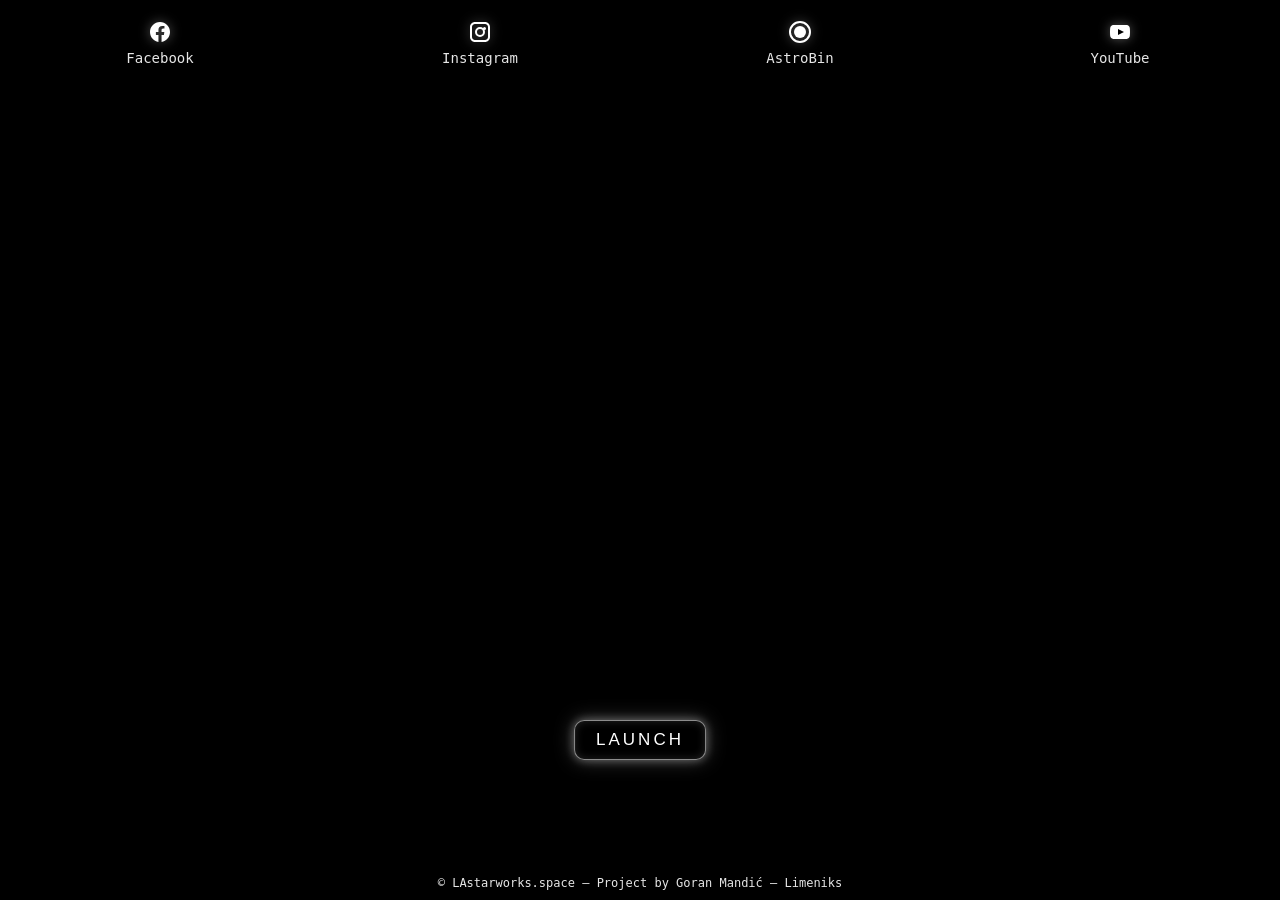
<file: index.html>
<!doctype html>
<html lang="hr">
<head>
<meta charset="utf-8" />
<meta name="viewport" content="width=device-width,initial-scale=1,viewport-fit=cover" />

<title>Goran Mandić — LAstarworks — Limeniks — Bastion Observatory</title>

<meta name="description" content="Goran Mandić — LAstarworks — Limeniks. Bastion Observatory, astrofotografija, DIY tehnologija, autonomni sustavi, kreativni projekti i vizualni radovi.">

<link rel="canonical" href="https://lastarworks.space">

<link rel="icon" href="favicon.png" type="image/png" sizes="512x512">

<!-- OpenGraph -->
<meta property="og:title" content="Goran Mandić — LAstarworks — Limeniks">
<meta property="og:description" content="Astrofotografija, Bastion Observatory, DIY tehnologija, kreativni projekti.">
<meta property="og:image" content="https://lastarworks.space/favicon.png">
<meta property="og:url" content="https://lastarworks.space">
<meta property="og:type" content="website">

<!-- JSON-LD -->
<script type="application/ld+json">
{
  "@context": "https://schema.org",
  "@type": "Person",
  "name": "Goran Mandić",
  "alternateName": "Limeniks",
  "url": "https://lastarworks.space",
  "description": "Multidisciplinarni kreator, astrofotograf, inženjer DIY tehnologije i autor projekta LAstarworks.",
  "sameAs": [
    "https://www.facebook.com/lastarworks",
    "https://www.instagram.com/lastarworks.space/",
    "https://app.astrobin.com/u/LAstarworks.space#gallery",
    "https://www.youtube.com/@LAstarworks"
  ]
}
</script>

<link rel="stylesheet" href="style.css?v=109">
</head>
<body>

<!-- SKRIVENI SEO H1 -->
<h1 style="position:absolute;left:-9999px;top:-9999px;opacity:0;">
Goran Mandić — LAstarworks — Limeniks — Bastion Observatory
</h1>

<div class="background-layer"></div>

<div class="video-wrapper">
<video muted loop playsinline preload="none" id="bgVideo"></video>
</div>

<div class="social-row">
<a class="social-item" href="https://www.facebook.com/lastarworks" target="_blank">
    <img src="fb.svg?v=2" alt="LAstarworks Facebook"><span>Facebook</span>
</a>
<a class="social-item" href="https://www.instagram.com/lastarworks.space/" target="_blank">
    <img src="ig.svg?v=2" alt="LAstarworks Instagram"><span>Instagram</span>
</a>
<a class="social-item" href="https://app.astrobin.com/u/LAstarworks.space#gallery" target="_blank">
    <img src="astrobin.svg?v=2" alt="LAstarworks AstroBin profil"><span>AstroBin</span>
</a>
<a class="social-item" href="https://www.youtube.com/@LAstarworks" target="_blank">
    <img src="youtube.svg?v=2" alt="LAstarworks YouTube kanal"><span>YouTube</span>
</a>
</div>

<button id="openMenu" class="enter-space-btn">LAUNCH</button>

<audio id="bg-audio" loop preload="none">
<source src="ok.mp3?v=2" type="audio/mpeg">
</audio>

<div id="menu" class="fullscreen-menu" aria-hidden="true">
<button class="menu-close" id="closeMenu">CLOSE</button>

<div class="menu-inner">
<nav class="menu-items">

<a class="menu-item spa-link" data-page="about">ABOUT THE PROJECT</a>

<div class="menu-group">
<div class="menu-group-title">PROJECTS</div>
<a class="menu-item spa-link" data-page="bastion">Bastion Observatory</a>
<a class="menu-item spa-link" data-page="garden">Bastion Garden</a>
<a class="menu-item spa-link" data-page="diy">DIY Technology</a>
<a class="menu-item spa-link" data-page="multimedia">Multimedia</a>
</div>

<a class="menu-item spa-link" data-page="gallery">GALLERY</a>
<a class="menu-item spa-link" data-page="blog">BLOG NOTES</a>
<a class="menu-item spa-link" data-page="events">EVENTS</a>
<a class="menu-item spa-link" data-page="contact">CONTACT</a>

<a class="menu-item spa-link wide-button" data-page="limeniks">Goran Mandić — Limeniks</a>

</nav>
</div>
</div>

<div id="spa" class="spa-section">
<div class="spa-bg"></div>
<div class="spa-overlay"></div>
<div class="spa-content"></div>
</div>

<footer>© LAstarworks.space — Project by Goran Mandić — Limeniks</footer>

<script>
/* Audio unlock */
(function(){
    const audio = document.getElementById('bg-audio');
    function unlock(){ if(audio.paused) audio.play().catch(()=>{}); }
    document.addEventListener('click', unlock, { once:true });
    document.addEventListener('touchstart', unlock, { once:true });
})();

/* Lazy-load video */
(function(){
    const video = document.getElementById('bgVideo');
    const src = "https://ia600802.us.archive.org/16/items/test-1-1_202605/test%20(1)%20(1).mp4";

    window.addEventListener('load', () => {
        requestAnimationFrame(() => {
            video.src = src;
            video.play().catch(()=>{});
        });
    });
})();

/* Menu */
(function(){
    const menu = document.getElementById('menu');
    const openBtn = document.getElementById('openMenu');
    const closeBtn = document.getElementById('closeMenu');
    const focusableSelector = 'a[href], button:not([disabled])';
    let lastFocused = null;

    function openMenu(){
        lastFocused = document.activeElement;
        menu.classList.add('active');
        menu.setAttribute('aria-hidden','false');
        openBtn.setAttribute('aria-expanded','true');
        const first = menu.querySelector('.menu-item');
        if(first) first.focus();
        document.addEventListener('focus', trapFocus, true);
        document.addEventListener('keydown', onKeyDown);
    }

    function closeMenu(){
        menu.classList.remove('active');
        menu.setAttribute('aria-hidden','true');
        openBtn.setAttribute('aria-expanded','false');
        if(lastFocused) lastFocused.focus();
        document.removeEventListener('focus', trapFocus, true);
        document.removeEventListener('keydown', onKeyDown);
    }

    function trapFocus(e){
        if(!menu.contains(e.target)){
            e.stopPropagation();
            const focusables = [...menu.querySelectorAll(focusableSelector)];
            if(focusables.length) focusables[0].focus();
        }
    }

    function onKeyDown(e){
        if(e.key === 'Escape') closeMenu();
        if(e.key === 'Tab'){
            const focusables = [...menu.querySelectorAll(focusableSelector)];
            if(!focusables.length) return;
            const idx = focusables.indexOf(document.activeElement);
            if(e.shiftKey && idx === 0){
                e.preventDefault();
                focusables[focusables.length-1].focus();
            }
            else if(!e.shiftKey && idx === focusables.length-1){
                e.preventDefault();
                focusables[0].focus();
            }
        }
    }

    openBtn.addEventListener('click', openMenu);
    closeBtn.addEventListener('click', closeMenu);

    window.closeMenu = closeMenu;
})();

/* Social icons wave */
(function(){
    const icons = document.querySelectorAll('.social-item');

    function wave(direction='forward'){
        const seq = direction === 'forward' ? [...icons] : [...icons].reverse();
        seq.forEach((icon,i)=>{
            setTimeout(()=>{
                icon.classList.add('active-pulse');
                setTimeout(()=>icon.classList.remove('active-pulse'),500);
            }, i * 200);
        });
        const total = seq.length * 200 + 500;
        setTimeout(()=> wave(direction==='forward'?'backward':'forward'), total + 3000);
    }

    if(icons.length) wave('forward');
})();

/* SPA loader */
(function(){
    const spa = document.getElementById('spa');
    const content = spa.querySelector('.spa-content');

    function openSPA(html){
        content.innerHTML = `<button class="spa-close" onclick="closeSPA()">CLOSE</button>` + html;
        spa.classList.add('active');
        document.body.classList.add("spa-open");
    }

    function closeSPA(){
        spa.classList.remove('active');
        document.body.classList.remove("spa-open");
    }

    window.closeSPA = closeSPA;

    document.addEventListener('keydown', e => {
        if(e.key === 'Escape') closeSPA();
    });

    document.querySelectorAll('.spa-link').forEach(link => {
        link.addEventListener('click', e => {
            e.preventDefault();
            closeMenu();

            const page = link.dataset.page;

            /* ABOUT */
          if(page === 'about'){
    openSPA(`
<h1>About LAstarworks</h1>

<p><strong>LAstarworks</strong> is a long-term personal project of <strong>Goran Mandić — Limeniks</strong>, combining astronomy, DIY engineering, 3D printing, and artistic installations into a single evolving story.</p>

<div class="about-photo-grid">
    <img src="obser.png" alt="Observatory">
    <img src="hidro.png" alt="Hydroponics">
</div>

<p>Located in Piljenice, LAstarworks grows as both a technical workshop and a creative space. Every part of the project — from mechanical design to visual storytelling — is built by hand.</p>
    `);
          }

            /* BASTION OBSERVATORY */
            if(page === 'bastion'){
                openSPA(`
<h1>Bastion Observatory</h1>

<p><strong>Bastion Observatory</strong> is a unique 3D‑printed astronomical installation combining engineering, art, and real astrophotography hardware.</p>

<p>It became widely recognized after the viral Reddit post “My DIY 3D‑printed observatory – BASTION (60‑segment dome)”.</p>

<h2>Bastion Telescope</h2>
<p>The observatory houses the <strong>Bastion Telescope</strong> powered by an <strong>OpenAstroTracker</strong> GoTo system.</p>

<h2>3D‑Printed Astronaut Helmet</h2>
<p>The exterior is a full-scale 3D‑printed astronaut-inspired structure made from PETG segments.</p>

<!-- FOTO KACIGE -->
<div class="spa-photo">
    <img src="kaciga.png" alt="Bastion helmet">
</div>

                `);
            }

            /* BASTION GARDEN */
            if(page === 'garden'){
                openSPA(`
<h1>Bastion Garden</h1>

<p><strong>Bastion Garden</strong> focuses specifically on experimental agriculture and sustainable systems.</p>

<p>The garden combines conventional growing methods with permaculture, hydroponics, automation, composting, vermiculture, and modular technology.</p>

<p>Several experimental hydroponic systems are being developed, including vertical towers and other modular growing systems. One existing prototype is already functional and has been used for growing crops such as lettuce and tomatoes.</p>

<h2>Future development includes:</h2>
<ul>
<li>hydroponic towers</li>
<li>NFT systems</li>
<li>Dutch bucket systems</li>
<li>modular vertical growing units</li>
<li>automated irrigation</li>
<li>environmental sensors</li>
<li>solar-powered pumps</li>
<li>smart greenhouse systems</li>
<li>alternative growing methods</li>
</ul>

<p>The project also incorporates a small permaculture-oriented growing area, where soil regeneration, companion planting, and low-resource maintenance are explored alongside more technological approaches.</p>

<p>An automated chicken coop forms another component of the system. Six hens provide eggs as well as organic material that can be processed through composting and vermiculture and returned to the garden.</p>

<p>The intention is to experiment with small-scale circular systems, where outputs from one part of the environment can become inputs for another.</p>
                `);
            }

            /* CONTACT */
            if(page === 'contact'){
                openSPA(`
<h1>Contact</h1>
<ul>
<li>Email: <strong>lastarworks@gmail.com</strong></li>
<li>Instagram: <strong>@lastarworks.space</strong></li>
<li>YouTube: <strong>LAstarworks</strong></li>
<li>AstroBin: <strong>LAstarworks.space</strong></li>
</ul>
                `);
            }

            /* GALLERY */
            if(page === 'gallery'){
                openSPA(`
<h1>Gallery</h1>
<p>Photo gallery is being migrated into SPA mode.</p>
<p>Full astrophotography archive coming soon.</p>
                `);
            }

            /* BLOG */
            if(page === 'blog'){
                openSPA(`
<h1>Blog Notes</h1>
<p>Blog entries will be displayed here.</p>
<p>System is being upgraded to SPA format.</p>
                `);
            }

            /* EVENTS */
            if(page === 'events'){
                openSPA(`
<h1>Events</h1>
<p>Upcoming events, workshops and public nights will appear here.</p>
                `);
            }

            /* DIY */
            if(page === 'diy'){
                openSPA(`
<h1>DIY Technology</h1>
<p>DIY engineering projects will be added here.</p>
                `);
            }

            /* MULTIMEDIA */
            if(page === 'multimedia'){
                openSPA(`
<h1>Multimedia</h1>
<p>Multimedia archive is being prepared.</p>
                `);
            }

            /* LIMENIKS — FULL BIO */
            if(page === 'limeniks'){
                openSPA(`
<h1>Goran Mandić — Limeniks</h1>

<p><strong>Limeniks</strong> is the artistic pseudonym of Croatian multidisciplinary creator <strong>Goran Mandić</strong>, whose work spans music, photography, video production, digital art, technology, astronomy, and experimental engineering.</p>

<p>The name Limeniks originated from the combination of two personal nicknames, Limeni and Iks, and gradually developed into Mandić's long-term artistic identity.</p>

<h2>Music Background</h2>
<p>As a bassist, Mandić performed with several Sisak-based bands including <strong>Blankets</strong>, <strong>Pištolj na gumene metke</strong>, and <strong>Šarena pojava</strong>.</p>

<h2>Photography & Video Production</h2>
<p>His creative work expanded into photography and video production, including music videos for <strong>Bad Mushrooms</strong> (<em>Demoni</em>, <em>Vrijeme promjena</em>, <em>Sanjam da si tu</em>) and <em>Mrtvi Sisak</em> by Šarena pojava.</p>

<h2>Limeniks Artworks</h2>
<p>This transition led to <strong>Limeniks Artworks</strong>, the identity under which Mandić produced visual and digital work.</p>

<h2>LAstarworks — Current Focus</h2>
<p><strong>LAstarworks</strong> is an independent experimental project focused on smart-home systems, automation, open technology, intelligent environmental systems, agriculture, astronomy, astrophotography, engineering, and creative experimentation.</p>

<h2>Smart Living & Experimental Agriculture</h2>
<ul>
<li>automated irrigation</li>
<li>hydroponic systems</li>
<li>environmental monitoring</li>
<li>smart greenhouse systems</li>
<li>energy & water automation</li>
<li>sensor networks</li>
<li>open-source hardware</li>
<li>3D-printed components</li>
<li>modular automation</li>
</ul>

<h2>Bastion Observatory</h2>
<p>A custom-built smart astronomical observatory combining astronomy, astrophotography, smart-home technology, open-source hardware, 3D printing, engineering, and sculpture.</p>

<h2>Astro Garden</h2>
<p>A fusion of astronomy, technology, nature, and experimentation.</p>

<h2>Bastion Garden</h2>
<p>An experimental agricultural zone combining permaculture, hydroponics, automation, composting, vermiculture, and modular technology.</p>

<h2>Technology as Part of Life</h2>
<p>LAstarworks connects home, garden, greenhouse, observatory, workshop, and energy systems into one ecosystem.</p>

<h2>Astronomy & Astrophotography</h2>
<p>Central motivations behind LAstarworks.</p>

<h2>Art, Engineering & Making</h2>
<p>LAstarworks remains fundamentally personal — designing, building, modifying, experimenting, repairing, printing, programming, photographing, and creating.</p>

<h2>The LAstarworks Vision</h2>
<p>Limeniks is the creative identity.<br>
Limeniks Artworks represents earlier visual work.<br>
LAstarworks is the current main project — an evolving ecosystem of smart technology, experimental agriculture, astronomy, astrophotography, engineering, and art.</p>
                `);
            }

        });
    });
})();
</script>

</body>
</html>
</file>
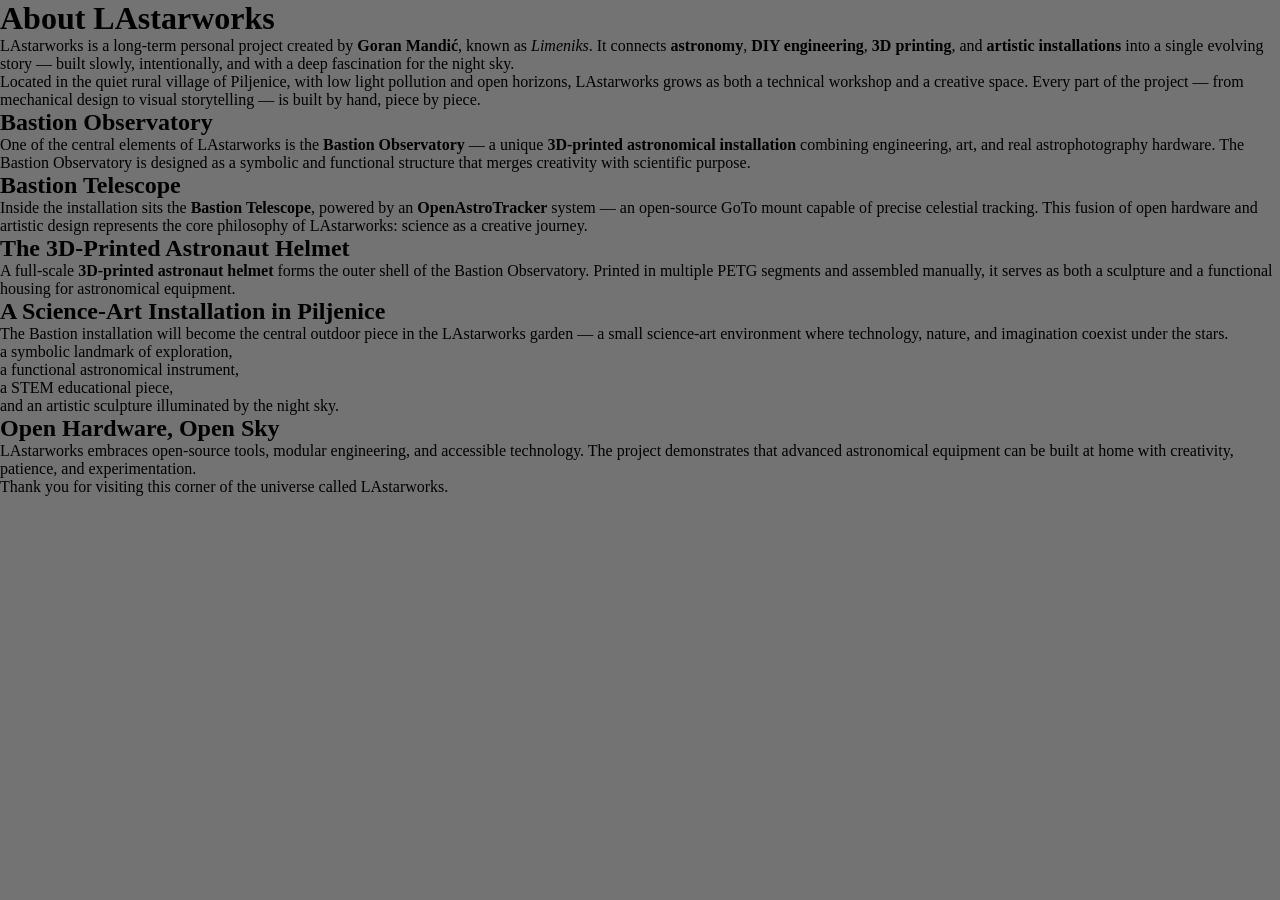
<file: about.html>
<!doctype html>
<html lang="en">
<head>
  <meta charset="utf-8" />
  <meta name="viewport" content="width=device-width,initial-scale=1,viewport-fit=cover" />

  <!-- TITLE — SEO BOOST -->
  <title>About — Bastion Observatory & Bastion Telescope — LAstarworks / Goran Mandić (Limeniks)</title>

  <!-- META DESCRIPTION — GOOGLE LOVES THIS -->
  <meta name="description" content="About LAstarworks — home of the Bastion Observatory and Bastion Telescope. A fusion of astronomy, engineering, 3D printing and artistic installations by Goran Mandić (Limeniks).">

  <!-- AUTHOR -->
  <meta name="author" content="Goran Mandić (Limeniks)">

  <!-- SEO KEYWORDS -->
  <meta name="keywords" content="Bastion Observatory, Bastion Telescope, Bastion Obzervatori, Bastion teleskop, 3D printed observatory, LAstarworks, Limeniks, Goran Mandic, OpenAstroTracker, 3D printed telescope dome, astronaut helmet observatory">

  <!-- SOCIAL / REDDIT / LINK PREVIEW -->
  <meta property="og:title" content="Bastion Observatory & Bastion Telescope — LAstarworks">
  <meta property="og:description" content="The official home of the Bastion Observatory — a 3D‑printed astronomical installation combining art, engineering and astrophotography.">
  <meta property="og:image" content="https://lastar.space/bastion.jpg">
  <meta property="og:type" content="website">

  <meta name="twitter:card" content="summary_large_image">

  <!-- CSS -->
  <link rel="preload" href="style.css?v=108" as="style">
  <link rel="stylesheet" href="style.css?v=108">

  <!-- Fonts -->
  <link rel="preconnect" href="https://fonts.googleapis.com">
  <link rel="preconnect" href="https://fonts.gstatic.com" crossorigin>
  <link href="https://fonts.googleapis.com/css2?family=Orbitron:wght@300;400;500&family=Share+Tech+Mono&display=swap" rel="stylesheet">

  <!-- Favicon -->
  <link rel="icon" href="favicon.png" type="image/png">
</head>
<body>

  <div class="about-bg" aria-hidden="true"></div>

  <main class="subpage">

    <h1>About LAstarworks</h1>

    <p>
      LAstarworks is a long‑term personal project created by 
      <strong>Goran Mandić</strong>, known as <em>Limeniks</em>.  
      It connects <strong>astronomy</strong>, <strong>DIY engineering</strong>, 
      <strong>3D printing</strong>, and <strong>artistic installations</strong> into a single 
      evolving story — built slowly, intentionally, and with a deep fascination for the night sky.
    </p>

    <p>
      Located in the quiet rural village of Piljenice, with low light pollution and open horizons,  
      LAstarworks grows as both a technical workshop and a creative space.  
      Every part of the project — from mechanical design to visual storytelling — is built 
      by hand, piece by piece.
    </p>

    <h2>Bastion Observatory</h2>

    <p>
      One of the central elements of LAstarworks is the <strong>Bastion Observatory</strong> —  
      a unique <strong>3D‑printed astronomical installation</strong> combining engineering, art,  
      and real astrophotography hardware.  
      The Bastion Observatory is designed as a symbolic and functional structure that merges 
      creativity with scientific purpose.
    </p>

    <h2>Bastion Telescope</h2>

    <p>
      Inside the installation sits the <strong>Bastion Telescope</strong>, powered by an 
      <strong>OpenAstroTracker</strong> system — an open‑source GoTo mount capable of precise 
      celestial tracking.  
      This fusion of open hardware and artistic design represents the core philosophy of 
      LAstarworks: science as a creative journey.
    </p>

    <h2>The 3D‑Printed Astronaut Helmet</h2>

    <p>
      A full‑scale <strong>3D‑printed astronaut helmet</strong> forms the outer shell of the 
      Bastion Observatory.  
      Printed in multiple PETG segments and assembled manually, it serves as both a sculpture 
      and a functional housing for astronomical equipment.
    </p>

    <h2>A Science‑Art Installation in Piljenice</h2>

    <p>
      The Bastion installation will become the central outdoor piece in the LAstarworks garden —  
      a small science‑art environment where technology, nature, and imagination coexist under 
      the stars.
    </p>

    <ul>
      <li>a symbolic landmark of exploration,</li>
      <li>a functional astronomical instrument,</li>
      <li>a STEM educational piece,</li>
      <li>and an artistic sculpture illuminated by the night sky.</li>
    </ul>

    <h2>Open Hardware, Open Sky</h2>

    <p>
      LAstarworks embraces open‑source tools, modular engineering, and accessible technology.  
      The project demonstrates that advanced astronomical equipment can be built at home with 
      creativity, patience, and experimentation.
    </p>

    <p>
      Thank you for visiting this corner of the universe called LAstarworks.
    </p>

  </main>

</body>
</html>
</file>
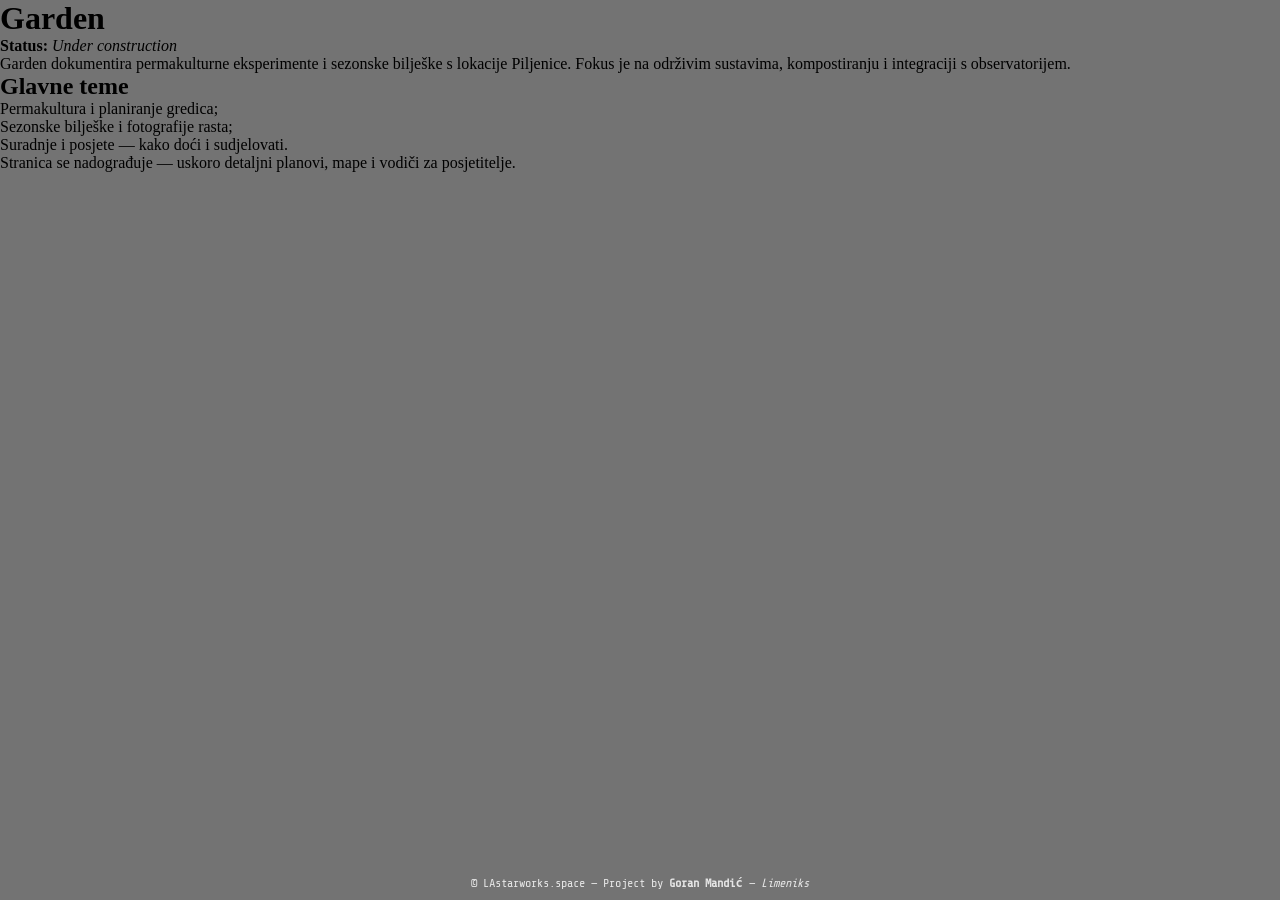
<file: garden.html>
<!doctype html>
<html lang="hr">
<head>
  <meta charset="utf-8" />
  <meta name="viewport" content="width=device-width,initial-scale=1,viewport-fit=cover" />
  <title>Garden — LAstarworks</title>
  <meta name="description" content="LAstarworks — Garden / Permaculture. Under construction." />
  <link href="https://fonts.googleapis.com/css2?family=Orbitron:wght@300;400;500&family=Share+Tech+Mono&display=swap" rel="stylesheet">
  <link rel="stylesheet" href="style.css?v=107">
</head>
<body>
  <div class="about-bg" aria-hidden="true"></div>

  <main class="subpage" role="main">
    <h1>Garden</h1>
    <p><strong>Status:</strong> <em>Under construction</em></p>

    <p>Garden dokumentira permakulturne eksperimente i sezonske bilješke s lokacije Piljenice. Fokus je na održivim sustavima, kompostiranju i integraciji s observatorijem.</p>

    <h2>Glavne teme</h2>
    <ul>
      <li>Permakultura i planiranje gredica;</li>
      <li>Sezonske bilješke i fotografije rasta;</li>
      <li>Suradnje i posjete — kako doći i sudjelovati.</li>
    </ul>

    <p>Stranica se nadograđuje — uskoro detaljni planovi, mape i vodiči za posjetitelje.</p>
  </main>

  <footer>© LAstarworks.space — Project by <strong>Goran Mandić</strong> — <em>Limeniks</em></footer>
</body>
</html>
</file>
<file: style.css>
/* =========================
   style.css — FULL CLEAN (v114)
   ========================= */

/* RESET */
* { margin: 0; padding: 0; box-sizing: border-box; }
html, body { height: 100%; }

/* GLOBAL DARK OVERLAY */
body::before {
  content: "";
  position: fixed;
  inset: 0;
  background: rgba(0,0,0,0.55);
  pointer-events: none;
  z-index: 1;
}

/* VARIABLES */
:root{
  --bg: #000;
  --panel: rgba(0,0,0,0.35);
  --panel-strong: rgba(0,0,0,0.68);
  --muted: rgba(255,255,255,0.12);
  --accent1: #ff6b6b;
  --accent2: #ff9a6b;
  --text: #e6e6e6;
  --mono: 'Share Tech Mono', monospace;
  --display: 'Orbitron', sans-serif;
  --touch: 48px;
}

/* =========================
   BACKGROUND / VIDEO
   ========================= */
.background-layer {
  position: fixed;
  inset: 0;
  background: var(--bg);
  z-index: -3;
}

.video-wrapper {
  position: fixed;
  inset: 0;
  height: 100vh;
  width: 100vw;
  overflow: hidden;
  z-index: -2;
}

.video-wrapper video {
  width: 100%;
  height: 100%;
  object-fit: cover;
  animation: fadeInBg 1.6s ease-in-out forwards;
  opacity: 0;
  will-change: opacity, transform;
}

@keyframes fadeInBg { to { opacity: 1; } }

/* =========================
   TOP SOCIAL ROW — NEON GLOW
   ========================= */
.social-row {
  position: fixed;
  top: 20px;
  left: 0;
  width: 100%;
  display: grid;
  grid-template-columns: repeat(4, 1fr);
  justify-items: center;
  align-items: center;
  z-index: 2;
}

.social-item {
  display: flex;
  flex-direction: column;
  align-items: center;
  gap: 6px;
  text-decoration: none !important;
  transition: transform .28s ease;
}

.social-item img {
  width: 24px;
  height: 24px;
  display: block;
  filter: drop-shadow(0 0 6px rgba(255,255,255,0.35));
  transition: filter .28s ease, transform .28s ease;
}

.social-item:hover img {
  filter: drop-shadow(0 0 14px rgba(255,255,255,0.65));
  transform: scale(1.18);
}

.social-item span {
  color: var(--text);
  font-family: var(--mono);
  font-size: 14px;
}

.active-pulse {
  transform: scale(1.3);
  opacity: 1;
  transition: transform .3s ease, opacity .3s ease;
}

/* =========================
   LAUNCH BUTTON — NEON GLOW (HALF SIZE)
   ========================= */
.enter-space-btn {
  position: fixed;
  bottom: 140px;
  left: 50%;
  transform: translateX(-50%);
  padding: 9px 21px;
  border: 1px solid rgba(255,255,255,0.55);
  border-radius: 10px;
  background: rgba(0,0,0,0.45);
  color: #fff;
  font-size: 17px;
  letter-spacing: 3px;
  font-family: var(--display);
  cursor: pointer;
  z-index: 2;
  box-shadow:
    0 0 10px rgba(255,255,255,0.35),
    0 0 20px rgba(255,255,255,0.25),
    inset 0 0 8px rgba(255,255,255,0.15);
  animation: launchPulse 3.2s ease-in-out infinite;
  transition: 0.25s ease;
}

.enter-space-btn:hover {
  border-color: #fff;
  background: rgba(255,255,255,0.08);
  box-shadow:
    0 0 16px rgba(255,255,255,0.55),
    0 0 32px rgba(255,255,255,0.35),
    inset 0 0 12px rgba(255,255,255,0.25);
  transform: translateX(-50%) scale(1.06);
}

@keyframes launchPulse {
  0% { transform: translateX(-50%) scale(1); }
  50% { transform: translateX(-50%) scale(1.08); }
  100% { transform: translateX(-50%) scale(1); }
}

/* =========================
   FOOTER
   ========================= */
footer {
  position: fixed;
  bottom: 10px;
  width: 100%;
  text-align: center;
  font-size: 12px;
  color: var(--text);
  font-family: var(--mono);
  z-index: 2;
}

/* =========================
   FULLSCREEN MENU
   ========================= */
.fullscreen-menu {
  position: fixed;
  inset: 0;
  z-index: 1300;
  display: none;
  align-items: center;
  justify-content: center;
  padding: 20px;
  overflow: hidden;
  background: rgba(6,6,8,0.28);
  backdrop-filter: blur(10px) saturate(1.05);
  -webkit-backdrop-filter: blur(10px) saturate(1.05);
  content-visibility: auto;
}

.fullscreen-menu.active { display: flex; opacity: 1; }

.fullscreen-menu .menu-close {
  position: absolute;
  top: 18px;
  right: 18px;
  color: #fff;
  font-family: var(--mono);
  cursor: pointer;
  font-size: 13px;
  padding: 8px 10px;
  border-radius: 6px;
  background: rgba(255,255,255,0.03);
  z-index: 1310;
}

.fullscreen-menu .menu-inner {
  width: 100%;
  max-width: 1100px;
  padding: 8px 12px;
  display: flex;
  align-items: center;
  justify-content: center;
}

.fullscreen-menu .menu-items {
  width: 100%;
  display: flex;
  flex-direction: column;
  gap: 12px;
  align-items: center;
  max-height: 76vh;
  overflow: auto;
  padding: 8px 6px;
  -webkit-overflow-scrolling: touch;
}

.fullscreen-menu .menu-item {
  display: inline-block;
  width: calc(100% - 24px);
  max-width: 720px;
  text-align: center;
  padding: 12px 18px;
  border-radius: 10px;
  background: rgba(0,0,0,0.04);
  border: 1px solid rgba(255,255,255,0.04);
  color: #fff;
  text-decoration: none;
  font-family: var(--display);
  font-size: 20px;
  box-shadow: 0 8px 30px rgba(0,0,0,0.45);
  transition: transform .12s ease, background .12s ease;
  min-height: var(--touch);
  line-height: var(--touch);
}

.fullscreen-menu .menu-item:hover,
.fullscreen-menu .menu-item:active {
  transform: translateY(-4px);
  background: rgba(255,255,255,0.03);
}

.fullscreen-menu .menu-item.sub {
  font-size: 17px;
  padding-left: 28px;
  background: rgba(255,255,255,0.02);
  border: 1px solid rgba(255,255,255,0.02);
}

.fullscreen-menu .menu-group {
  width: 100%;
  max-width: 720px;
  text-align: left;
  margin-top: 6px;
}

.fullscreen-menu .menu-group-title {
  color: #dcdcdc;
  font-family: var(--mono);
  font-size: 12px;
  letter-spacing: 1px;
  margin: 6px 0 8px 6px;
}

.fullscreen-menu .menu-item:focus {
  outline: none;
  box-shadow: 0 0 0 6px rgba(255,107,107,0.06);
}

@media (min-width: 720px) {
  .fullscreen-menu .menu-inner { padding: 20px; }
  .fullscreen-menu .menu-items {
    display: grid;
    grid-template-columns: repeat(2, minmax(280px, 1fr));
    gap: 18px 28px;
    align-items: start;
    justify-items: center;
    width: 100%;
    max-width: 1000px;
    padding: 12px 18px;
  }
  .fullscreen-menu .menu-group { grid-column: 1 / -1; }
  .fullscreen-menu .menu-item { width: 100%; text-align: left; padding: 14px 20px; }
  .fullscreen-menu .menu-item.sub { padding-left: 36px; }
}

@media (max-width: 520px) and (orientation: landscape) {
  .fullscreen-menu .menu-items { gap: 14px; padding: 12px 10px; max-height: 84vh; }
  .fullscreen-menu .menu-item { font-size: 18px; padding: 12px 16px; }
}

@media (max-width: 360px) {
  .fullscreen-menu .menu-item { font-size: 16px; padding: 14px 14px; }
  .enter-space-btn { font-size: 18px; padding: 8px 18px; bottom: 100px; }
}

/* =========================
   SPA OVERLAY
   ========================= */

#spa {
  position: fixed;
  inset: 0;
  width: 100%;
  height: 100%;
  display: none;
  z-index: 900;
  overflow-y: auto !important;
  -webkit-overflow-scrolling: touch;
}

#spa.active {
  display: block;
}

.spa-bg {
  position: absolute;
  inset: 0;
  background: rgba(0,0,0,0.65);
  backdrop-filter: blur(8px);
  -webkit-backdrop-filter: blur(8px);
  z-index: 1;
}

.spa-overlay {
  position: absolute;
  inset: 0;
  z-index: 2;
}

.spa-content {
  position: relative;
  z-index: 2;
  max-width: 900px;
  margin: 80px auto;
  padding: 50px 40px;
  color: #f5f5f5;
  font-family: 'Inter', sans-serif;
  font-size: 18px;
  line-height: 1.85;
  letter-spacing: 0.2px;
}

.spa-content p {
  margin-bottom: 1.4rem;
}

.spa-content h1,
.spa-content h2,
.spa-content h3 {
  font-family: 'Inter', sans-serif;
  font-weight: 700;
  margin-top: 2.2rem;
  margin-bottom: 1rem;
  color: #ffffff;
}

.spa-content ul {
  margin: 1.2rem 0 1.6rem 1.4rem;
  line-height: 1.9;
}

.spa-content li {
  margin-bottom: 0.6rem;
}

/* =========================
   SPA CLOSE BUTTON — NEON PULSE
   ========================= */

.spa-close {
  position: sticky;
  top: 0;
  right: 0;
  float: right;
  padding: 10px 18px;
  margin-bottom: 20px;
  background: rgba(255,255,255,0.08);
  border: 1px solid rgba(255,255,255,0.25);
  border-radius: 8px;
  font-size: 14px;
  cursor: pointer;
  backdrop-filter: blur(6px);
  -webkit-backdrop-filter: blur(6px);
  color: #fff;
  font-family: var(--mono);
  letter-spacing: 1px;
  transition: 0.25s ease;
  animation: spaPulse 2.8s ease-in-out infinite;
  box-shadow: 0 0 12px rgba(255,255,255,0.18);
}

.spa-close:hover {
  background: rgba(255,255,255,0.14);
  border-color: #fff;
  box-shadow:
    0 0 18px rgba(255,255,255,0.35),
    0 0 32px rgba(255,255,255,0.45),
    inset 0 0 14px rgba(255,255,255,0.25);
  transform: translateY(-2px);
}

@keyframes spaPulse {
  0%   { transform: scale(1); box-shadow: 0 0 12px rgba(255,255,255,0.18); }
  50%  { transform: scale(1.06); box-shadow: 0 0 22px rgba(255,255,255,0.32); }
  100% { transform: scale(1); box-shadow: 0 0 12px rgba(255,255,255,0.18); }
}

/* =========================
   BLUR MAIN UI WHEN SPA OPEN
   ========================= */

body.spa-open .enter-space-btn,
body.spa-open footer,
body.spa-open .social-row {
  filter: blur(10px) brightness(0.6);
  pointer-events: none;
  transition: 0.3s ease;
}

/* =========================
   TOUCH
   ========================= */

.menu-item,
.enter-space-btn,
.social-item {
  -webkit-tap-highlight-color: rgba(255,255,255,0.04);
}

.menu-item { touch-action: manipulation; }

/* =========================
   SPA PHOTO — KACIGA
   ========================= */

.spa-photo {
  margin: 30px 0;
  text-align: center;
}

.spa-photo img {
  max-width: 90%;
  border-radius: 12px;
  box-shadow: 0 0 20px rgba(255,255,255,0.35);
  display: block;
  margin: 0 auto;
}

/* =========================
   MOBILE FIX — ONLY IMAGE
   ========================= */

@media (max-width: 480px) {
  .spa-photo img {
    max-width: 100%;
    width: 100%;
    height: auto;
    object-fit: contain;
  }
}

/* =========================
   ABOUT PHOTO GRID — OBSER + HIDRO
   ========================= */

.about-photo-grid {
  display: grid;
  grid-template-columns: repeat(2, 1fr);
  gap: 20px;
  margin: 30px 0;
  align-items: center;
}

.about-photo-grid img {
  width: 100%;
  height: 100%;
  object-fit: cover;
  border-radius: 12px;
  box-shadow: 0 0 20px rgba(255,255,255,0.35);
}

@media (max-width: 600px) {
  .about-photo-grid {
    grid-template-columns: 1fr;
  }
}
</file>
